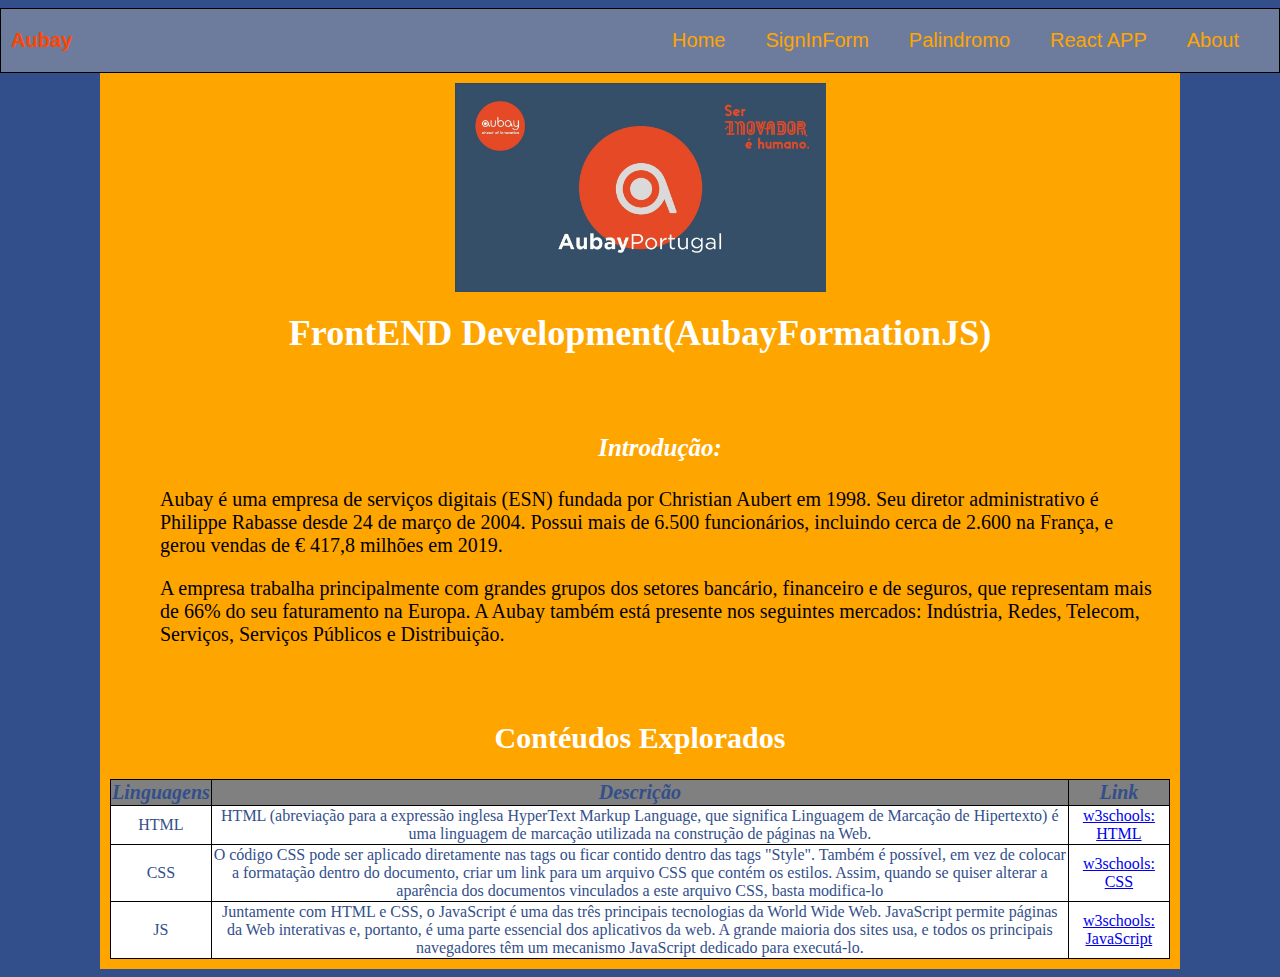
<file: index.html>
<!DOCTYPE HTML>
<html lang ='pt-br'>
    <head>
        <meta charset="UTF-8">
        <link rel="stylesheet" href="style.css">
        <title>Formação Front-End</title>
    </head>
    <header class="header">
        <a class="aubay" href="http://www.aubay.pt" target="_blank">Aubay</a>
        <nav>
          <ul class="menu">
            <li><a href="index.html">Home</a></li>
            <li><a href="inscricao.html">SignInForm</a></li>
            <li><a href="PalindromoChallenge.html">Palindromo</a></li>
            <li><a href="./src/ReactAPP.html">React APP</a></li>
            <li><a href="about.html">About</a></li>
          </ul>
        </nav>
      </header>
    <Body>
        <div class="content">
            <img id="presentation" src="image.jpg" center>
            <meta name="author" content="Daniel Rossa">
            <h1><em class="title-screen"> FrontEND Development(AubayFormationJS)</em></h1>
                    <div class="own-class">
                       <ul>
                        <h2><em><strong>Introdução:</strong></em></h2>
                        <p>Aubay é uma empresa de serviços digitais (ESN) fundada por Christian Aubert em 1998. Seu diretor administrativo é Philippe Rabasse desde 24 de março 
                            de 2004. Possui mais de 6.500 funcionários, incluindo cerca de 2.600 na França, e gerou vendas de € 417,8 milhões em 2019.</p>
                        
                        <p>A empresa trabalha principalmente com grandes grupos dos setores bancário, financeiro e de seguros, que representam mais de 66% 
                            do seu faturamento na Europa. A Aubay também está presente nos seguintes mercados: Indústria, Redes, Telecom, Serviços, Serviços Públicos e Distribuição.</p>
                       </ul> 
                    </div>
                <h2>Contéudos Explorados</h2>
                
                <table class="tabela">
                    <tr>
                        <th>Linguagens</th>
                        <th>Descrição</th>
                        <th>Link</th>
                    </tr>
                    <tr>
                        <td>HTML</td>
                        <td>HTML (abreviação para a expressão inglesa HyperText Markup Language, que significa Linguagem de Marcação de Hipertexto) é uma linguagem de marcação utilizada na construção de páginas na Web.</td>
                        <td><a href="https://www.w3schools.com/html/">w3schools: HTML</a></td>
                    </tr>
                    <tr>
                        <td>CSS</td>
                        <td>O código CSS pode ser aplicado diretamente nas tags ou ficar contido dentro das tags "Style". Também é possível, em vez de colocar a formatação dentro do documento, criar um link para um arquivo CSS que contém os estilos. Assim, quando se quiser alterar a aparência dos documentos vinculados a este arquivo CSS, basta modifica-lo</td>
                        <td><a href="https://www.w3schools.com/css/">w3schools: CSS</a><a</td>
                    </tr>
                    <tr>
                        <td>JS</td>
                        <td>Juntamente com HTML e CSS, o JavaScript é uma das três principais tecnologias da World Wide Web. JavaScript permite páginas da Web interativas e, portanto, é uma parte essencial dos aplicativos da web. A grande maioria dos sites usa, e todos os principais navegadores têm um mecanismo JavaScript dedicado para executá-lo.</td>
                        <td><a href="https://www.w3schools.com/js/default.asp">w3schools: JavaScript</a></td>
                    </tr>
                    </table>
            </div>
    </Body>
</html>
</file>
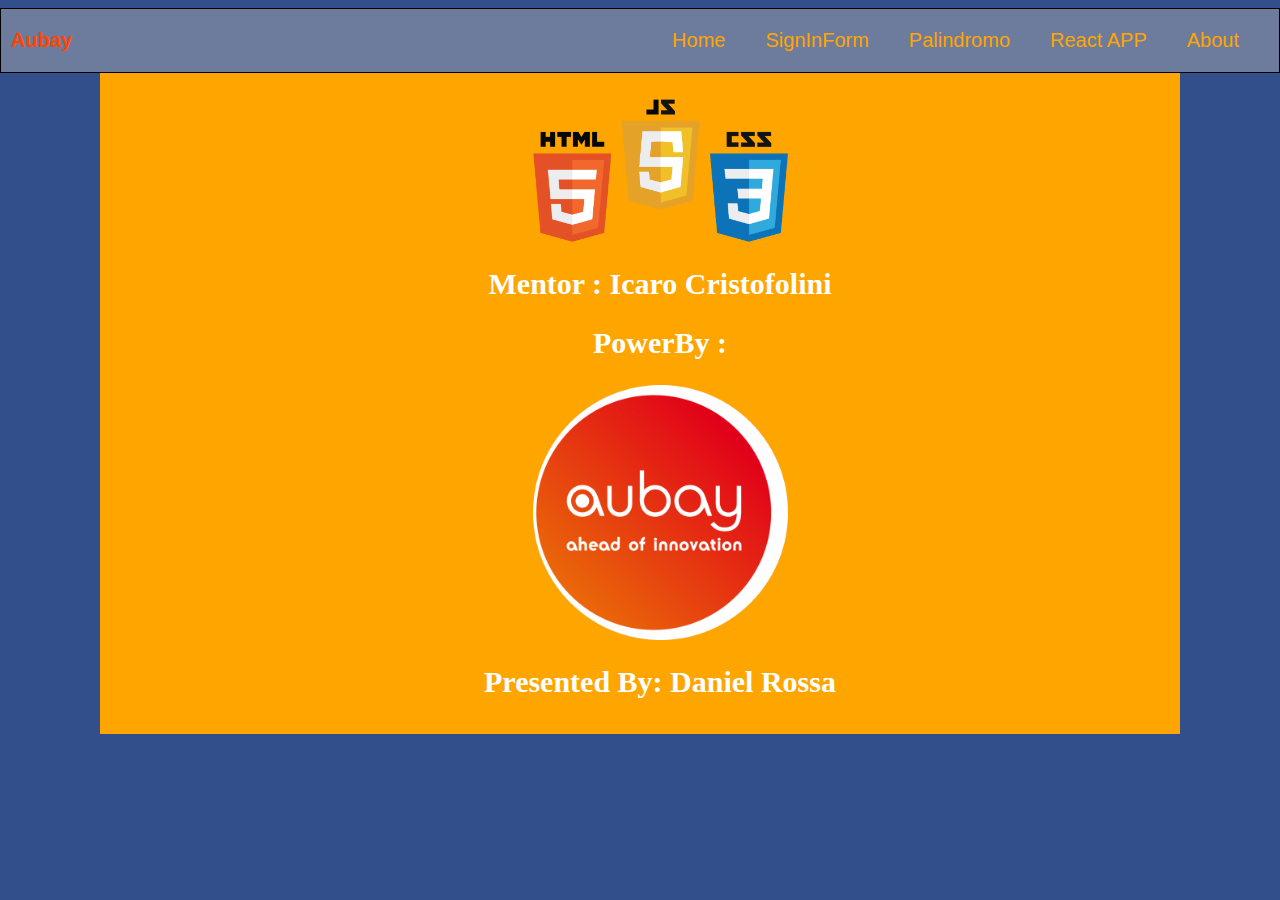
<file: about.html>
<!DOCTYPE HTML>
<html lang ='pt-br'>
    <head>
        <meta charset="UTF-8">
        <link rel="stylesheet" href="style.css">
        <title>About - Formação</title>
    </head>
    <header class="header">
        <a class="aubay" href="http://www.aubay.pt" target="_blank">Aubay</a>
        <nav>
          <ul class="menu">
            <li><a href="index.html">Home</a></li>
            <li><a href="inscricao.html">SignInForm</a></li>
            <li><a href="PalindromoChallenge.html">Palindromo</a></li>
            <li><a href="./src/ReactAPP.html">React APP</a></li>
            <li><a href="about.html">About</a></li>
          </ul>
        </nav>
      </header>
    <Body>
        <div class="content">
        
            <div>
                <ul>
                <img id="logo" src="front.png">
                <h2>Mentor : Icaro Cristofolini</h2>
                <h2>PowerBy : </h2>
                    <h2><a href="http://www.aubay.pt"><img id="logo" src="aubay.png"></a></h2>
                <h2>Presented By: Daniel Rossa</h2>
                  </ul>
            </div>
     </div>    
    </Body>
</html>
</file>
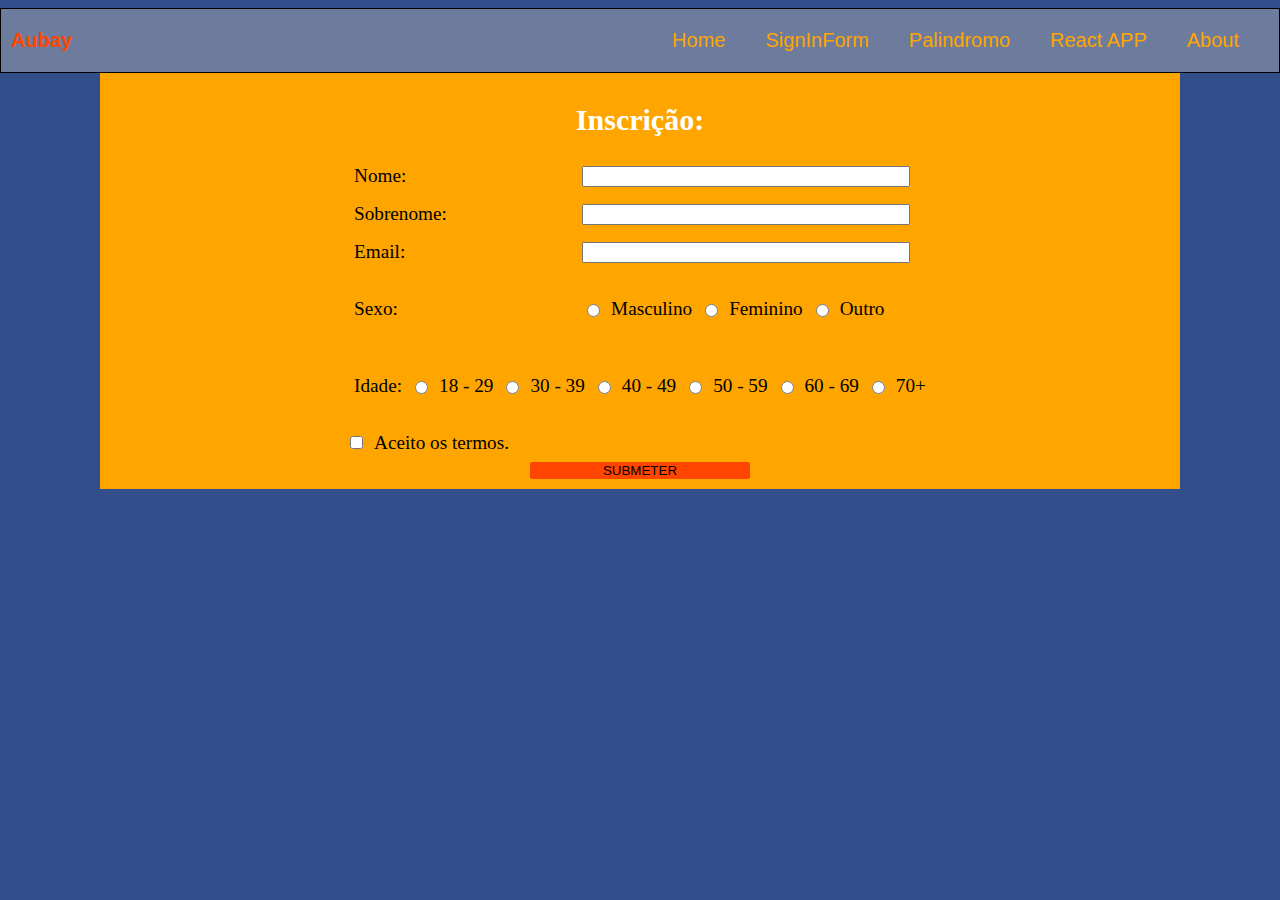
<file: inscricao.html>
<!DOCTYPE HTML>
<html lang ='pt-br'>
    <head>
        <meta charset="UTF-8">
        <link rel="stylesheet" href="style.css">
        <title>Inscrição</title>
    </head>
    <header class="header">
        <a class="aubay" href="http://www.aubay.pt" target="_blank">Aubay</a>
        <nav>
          <ul class="menu">
            <li><a href="index.html">Home</a></li>
            <li><a href="inscricao.html">SignInForm</a></li>
            <li><a href="PalindromoChallenge.html">Palindromo</a></li>
            <li><a href="./src/ReactAPP.html">React APP</a></li>
            <li><a href="about.html">About</a></li>
          </ul>
        </nav>
      </header>
    <Body id="bodys">
      <div class="content">
        <div class="introduction">
          <h1>Inscrição:</h1>
        </div>
        
        <form class="cadastro">
        <ul class="outer">
          <li id="nome-field">
            <label for="nome">Nome:</label>
            <input class="cadastro-input" type="text" id="nome">
          </li>
          <li id="sobrenome-field">
            <label for="sobrenome">Sobrenome:</label>
            <input class="cadastro-input" type="text" id="sobrenome">
          </li>
          <li id="email-field">
            <label for="email">Email:</label>
            <input class="cadastro-input" type="text" id="email">
          </li>
  
          <li>
            <p>Sexo:</p>
            <ul class="inner">
              <li>
                <input type="radio" name="sex" id="masculino" value="Masculino">
                <label for="masculino" name="sex-label">Masculino</label>
              </li>
              <li>
                <input type="radio" name="sex" id="feminino" value="Feminino">
                <label for="feminino" name="sex-label">Feminino</label>
              </li>
              <li>
                <input type="radio" name="sex" id="outro" value="Outro">
                <label for="outro" name="sex-label">Outro</label>
              </li>
            </ul class="inner">
          </li>
  
          <li>
            <p>Idade:</p>
            <ul class="inner">
              <li>
                <input type="radio" name="age" id="dezoito-a-vinteenove">
                <label for="dezoito-a-vinteenove" name="age-label">18 - 29</label>
              </li>
              <li>
                <input type="radio" name="age" id="trinta-a-trintaenove">
                <label for="trinta-a-trintaenove" name="age-label">30 - 39</label>
              </li>
              <li>
                <input type="radio" name="age" id="quarenta-a-quarentaenove">
                <label for="quarenta-a-quarentaenove" name="age-label">40 - 49</label>
              </li>
              <li>
                <input type="radio" name="age" id="cinquenta-a-cinquentaenove">
                <label for="cinquenta-a-cinquentaenove" name="age-label">50 - 59</label>
              </li>
              <li>
                <input type="radio" name="age" id="sessenta-a-sessentaenove">
                <label for="sessenta-a-sessentaenove" name="age-label">60 - 69</label>
              </li>
              <li>
                <input type="radio" name="age" id="setenta-ou-mais">
                <label for="setenta-ou-mais" name="age-label">70+</label>
              </li>
            </ul class="inner">
          </li>
  
          <li class="termos">
            <input type="checkbox" id="termos">
            <label for="termos" id="termos-label">Aceito os termos.</label>
          </li>
  
          <li id="divBotoes">
            <button type="submit" class="cadastro-button" id="submeter">Submeter</button>
          </li>
        </ul>
      </form>
      </div>
     <script src="main.js" ></script>    
    </Body>
</html>
</file>
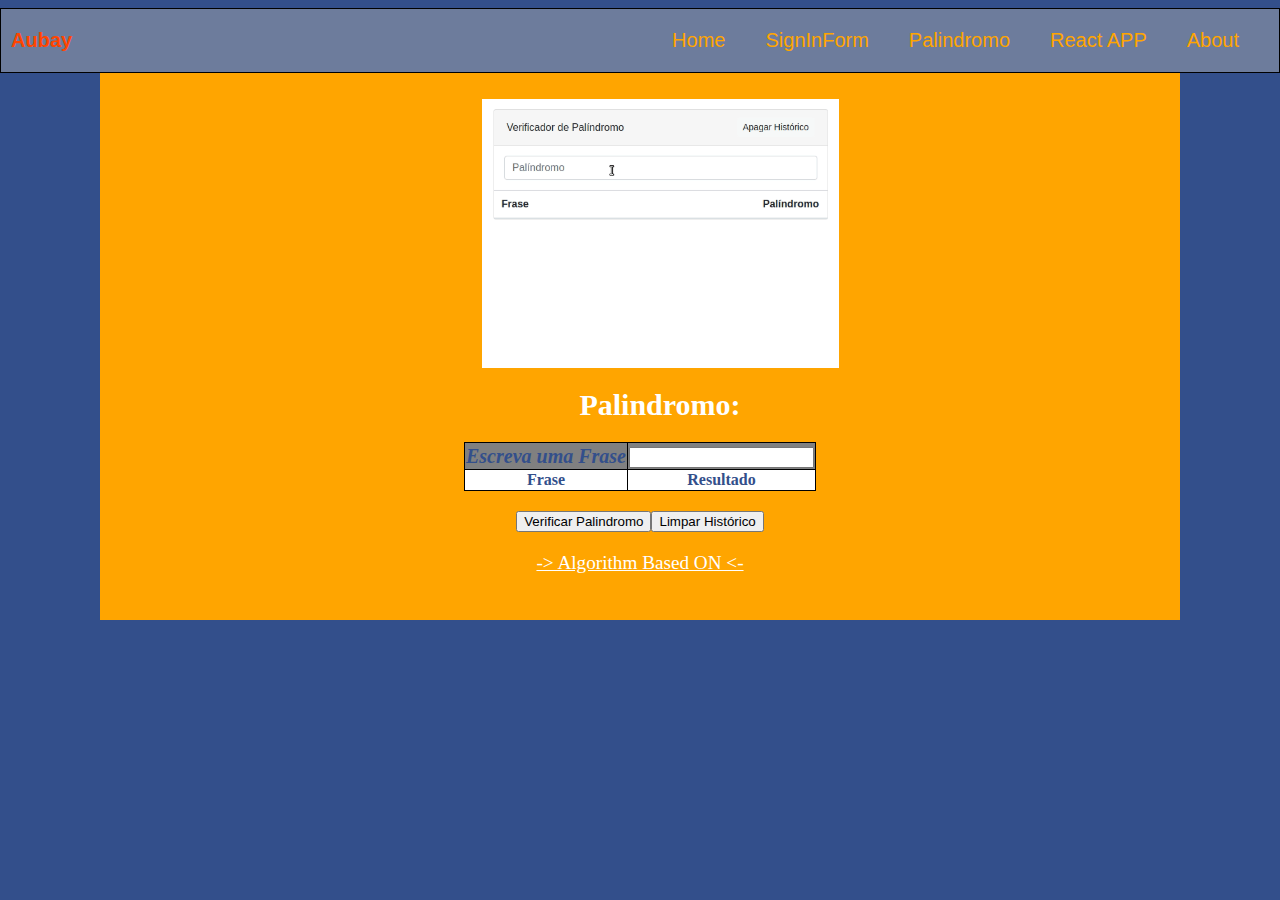
<file: PalindromoChallenge.html>
<!DOCTYPE HTML>
<html lang ='pt-br'>
    <head>
        <meta charset="UTF-8">
        <link rel="stylesheet" href="style.css">
        <title>Palindromo Challenge</title>
    </head>
    <header class="header">
        <a class="aubay" href="http://www.aubay.pt" target="_blank">Aubay</a>
        <nav>
          <ul class="menu">
            <li><a href="index.html">Home</a></li>
            <li><a href="inscricao.html">SignInForm</a></li>
            <li><a href="PalindromoChallenge.html">Palindromo</a></li>
            <li><a href="./src/ReactAPP.html">React APP</a></li>
            <li><a href="about.html">About</a></li>
          </ul>
        </nav>
      </header>
    <Body>
        <div class="content">
        
            <div>
                <ul>
                <img src="l5gAaPL+-+Imgur.gif" id="presentation"></img>
                <h1>Palindromo:</h1>
                </ul>
            </div>
            
        <table class="tabela" id="palindromo">
          <tr>
            <th>Escreva uma Frase</th>
            <th><input id= "input_number_1"></th>
          </tr>
          <tr>
            <td><strong>Frase</strong></td>
            <td><strong>Resultado</strong></td>
          </tr>
        </table>
        <div id="botoes">
          <button id="confirm">Verificar Palindromo</button>
          <button id="clean">Limpar Histórico</button>
        </div>
        <p><a  href="https://www.it-swarm-pt.tech/pt/javascript/como-escrever-palindromo-em-javascript/1045308699/" target="_blank" id="LinkAjuda"> -> Algorithm Based ON <- <p>
        </div>
     <script src="palindromo.js" ></script>    
    </Body>
</html>
</file>
<file: style.css>
body{
    background-color: #334f8b;
    margin-left: 0;
    margin-right: 0;
}
header{
    background: #6d7c9c;
    padding: 10px;
    font-size: 20px;
    display: flex;
    flex-wrap: wrap;
    justify-content: space-between;
    align-items: center;
    border:1px solid black;    
}
header a{
text-decoration: none;
}

.menu{
list-style: none;
display: flex;
margin: 10px;
font-family: Arial, Helvetica, sans-serif;
}

.menu a {
color: orange;
padding: 10px;
margin: 10px;
}

.content {
    background-color: orange;
    padding: 10px;
    margin-right: 100px;
    margin-left: 100px;
  }

.aubay {
    font-style: normal;
    font-weight: 600;
    font-family: Arial;
    color: orangered;
}

#logo {
    width: 25%;
    height: 25%;
    display: block;
    margin-right: auto;
    margin-left: auto;
}

#presentation{
  width: 35%;
  height: 35%;
  display: block;
  margin-right: auto;
  margin-left: auto;
}

h2 , h1{
    text-align: center;
    font-family: Cambria, Cochin, Georgia, Times, 'Times New Roman', serif;
    font-size: 30px;
    color: white;
}

.own-class{
    background-color: orange;
    padding: 10px;
    font-size: 20px;
    display: flex;
    flex-wrap: wrap;
    justify-content: space-between;
    align-items: center;
}  


.tabela {
    color: #334f8b;
    display: flex;
    justify-content: center;
    border-collapse: collapse;
    align-items: center;
  }
  
.tabela th {
background-color: grey;
font-style: italic;
font-family: 'Times New Roman', Times, serif;
font-size: 20px;
border: 1px solid black;
border-collapse: collapse;
text-align: center;
}

.tabela td{
    background-color: white;
    border: 1px solid black;
    border-collapse: collapse;
    text-align: center;
}
em strong{ 
    text-align: center;
    font-size: 25px;
}

.title-screen{
    font-size: larger;
    font-style: normal;
    font-family: Cambria, Cochin, Georgia, Times, 'Times New Roman', serif;
    color: white;
}
#botoes{
    display: flex;
    margin-top: 20px;
    justify-content: center;
}

#LinkAjuda{
    display: flex;
    margin-top: 20px;
    justify-content: center;
    font-size: larger;
    font-family: Cambria, Cochin, Georgia, Times, 'Times New Roman', serif;
    color: white;
}

.outer, .inner {
    list-style-type: none;
    padding: 0;
  }

.cadastro-input {
width: 320px;
}

.cadastro {
    display: flex;
    justify-items: center;
    align-content: space-between;
}

.outer, .inner {
    list-style-type: none;
    padding: 0;
  }

  .cadastro {
    display: flex;
    margin: 0 auto;
  }
  
  .outer {
    max-width: 800px;
    margin: 0 auto;
  }
  
  .outer li,
  .inner {
    display: flex;
    flex-wrap: wrap;
    align-items: center;
  }
  
  .outer li label,
  .outer li p {
    padding: 8px;
    font-weight: 300;
    font-size: larger;
    font-family: Cambria, Cochin, Georgia, Times, 'Times New Roman', serif;
    flex: 1;
    max-width: 220px;
  }

  .cadastro-button{
    margin-left: auto;
    margin-right: auto;
    background-color: orangered;
    border: none;
    border-radius: 2px;
    text-transform: uppercase;
    flex: 1;
    max-width: 220px;
  
  }
</file>
